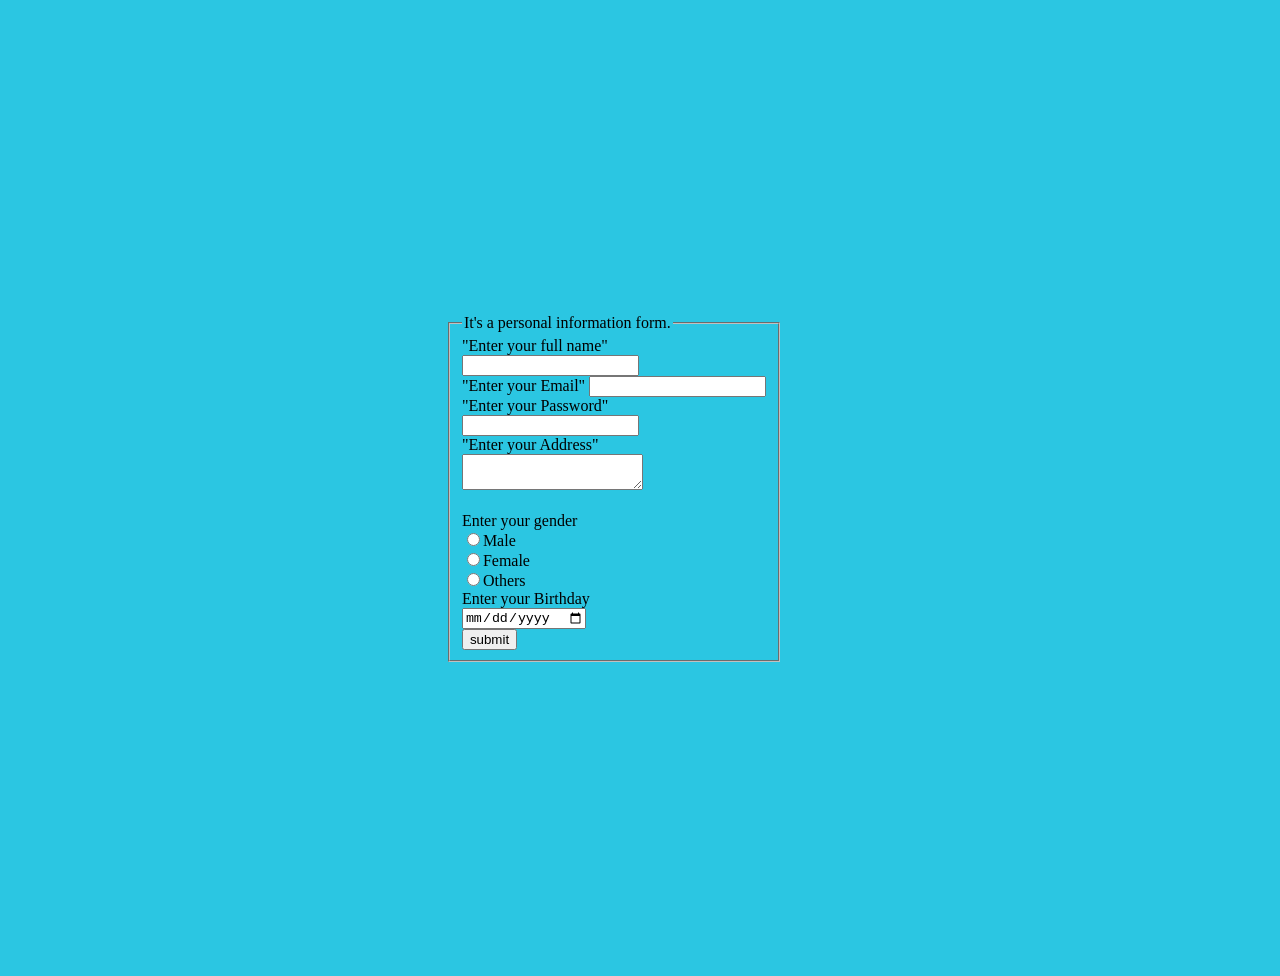
<file: index.html>
<!DOCTYPE html>
<html lang="en">
<head>
    <meta charset="UTF-8">
    <meta name="viewport" content="width=device-width, initial-scale=1.0">
    <title>Form Practice</title>
    <link rel="stylesheet" href="style.css">
</head>
<body class="center">
    <form>
        <fieldset>
        <legend>It's a personal information form.</legend>
        <label>"Enter your full name"</label><br>
        <input type="text" name="name"><br>
        <label>"Enter your Email"</label>
        <input type="email" name="email"><br>
        <label>"Enter your Password"</label><br>
        <input type="password" name="pass"><br>
        <label>"Enter your Address"</label><br>
        <textarea></textarea><br>
        <br>Enter your gender<br>
        <input type="radio" id="gender" name="gender" value="male"/>Male<br>
        <input type="radio" id="gender" name="gender" value="female"/>Female<br>
        <input type="radio" id="gender" name="gender" value="female"/>Others<br>
        <label>Enter your Birthday</label><br>
        <input type="date" id="Birthday" name="Birthday"/><br>
        <input type="submit" value="submit">

        </fieldset>
    </form>
</body>
</html>
</file>
<file: style.css>
body {
     background-color: rgb(43, 198, 226);
     height: 100vh;
     display: flex;
     justify-content: center;
     align-items: center;
}

.center {
     width: 90%;
     padding: 30px;
}
</file>
